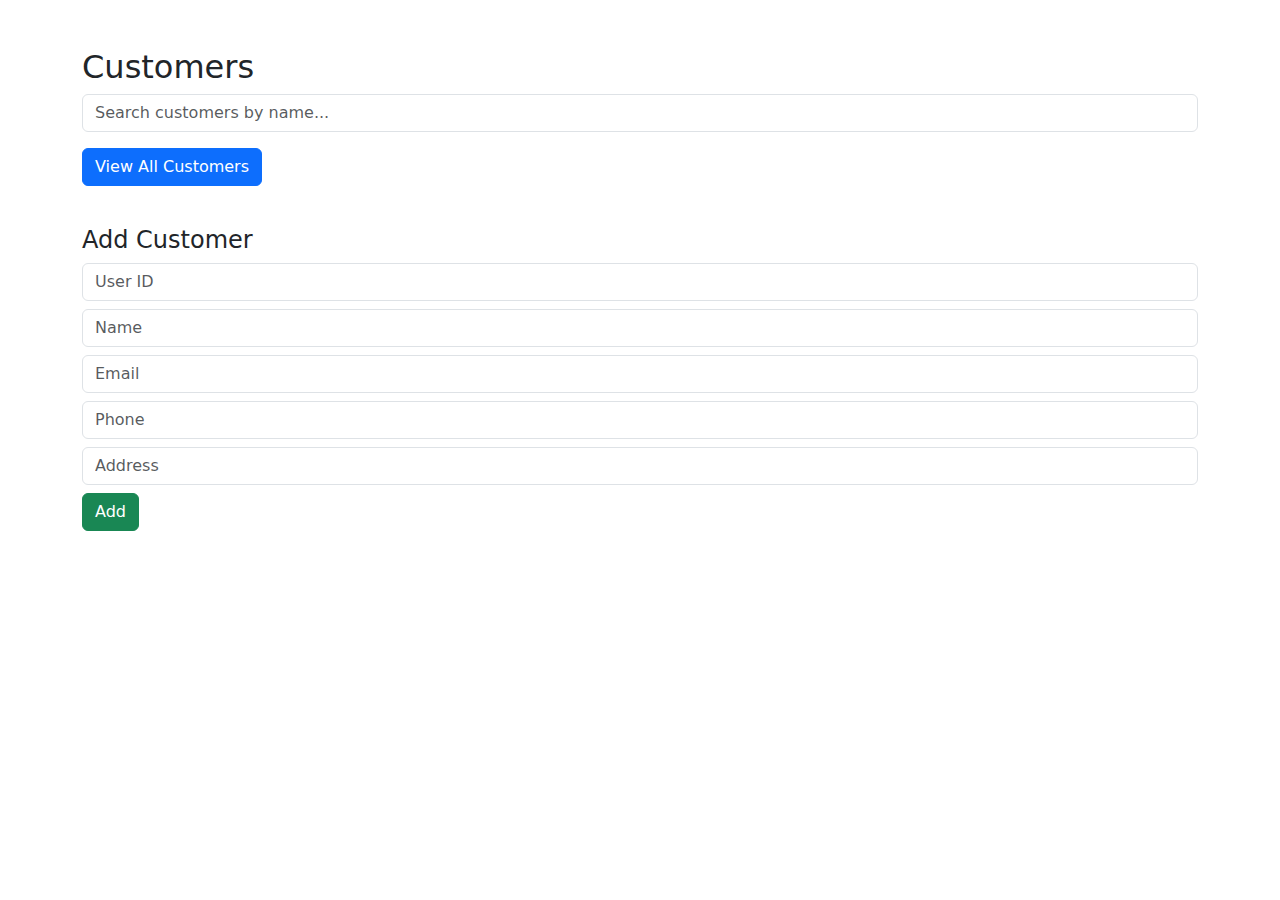
<file: backend/templates/customers.html>
<!DOCTYPE html>
<html lang="en">
<head>
    <meta charset="UTF-8">
    <meta name="viewport" content="width=device-width, initial-scale=1.0">
    <title>Customers</title>
    <link href="https://cdn.jsdelivr.net/npm/bootstrap@5.3.0/dist/css/bootstrap.min.css" rel="stylesheet">
</head>
<body class="container py-5">
    <h2>Customers</h2>

    <!-- Search bar -->
    <div class="mb-3">
        <input type="text" id="searchInput" class="form-control" placeholder="Search customers by name..." onkeyup="searchCustomers()">
    </div>

    <button class="btn btn-primary mb-3" onclick="fetchCustomers()">View All Customers</button>

    <table class="table table-bordered" id="customerTable" style="display:none;">
        <thead>
            <tr>
                <th>ID</th>
                <th>User ID</th>
                <th>Name</th>
                <th>Email</th>
                <th>Phone</th>
                <th>Address</th>
                <th>Action</th>
            </tr>
        </thead>
        <tbody></tbody>
    </table>

    <h4 class="mt-4">Add Customer</h4>
    <form onsubmit="addCustomer(event)">
        <input type="number" class="form-control mb-2" id="c_user_id" placeholder="User ID" required>
        <input type="text" class="form-control mb-2" id="c_name" placeholder="Name" required>
        <input type="email" class="form-control mb-2" id="c_email" placeholder="Email" required>
        <input type="text" class="form-control mb-2" id="c_phone" placeholder="Phone">
        <input type="text" class="form-control mb-2" id="c_address" placeholder="Address">
        <button type="submit" class="btn btn-success">Add</button>
    </form>

<script>
let allCustomers = [];

function fetchCustomers() {
    fetch('/customers')
    .then(res => res.json())
    .then(data => {
        allCustomers = data;
        displayCustomers(data);
    });
}

function displayCustomers(customers) {
    const table = document.getElementById("customerTable");
    const tbody = table.querySelector("tbody");
    tbody.innerHTML = "";

    customers.forEach(c => {
        tbody.innerHTML += `
            <tr>
                <td>${c.Customer_ID}</td>
                <td>${c.User_ID}</td>
                <td>${c.C_Name}</td>
                <td>${c.C_Email}</td>
                <td>${c.PhoneNumber}</td>
                <td>${c.Address}</td>
                <td><button class="btn btn-danger btn-sm" onclick="deleteCustomer(${c.Customer_ID})">Delete</button></td>
            </tr>
        `;
    });

    table.style.display = customers.length > 0 ? "table" : "none";
}

function searchCustomers() {
    const searchTerm = document.getElementById("searchInput").value.toLowerCase();
    const filtered = allCustomers.filter(c =>
        c.C_Name && c.C_Name.toLowerCase().includes(searchTerm)
    );
    displayCustomers(filtered);
}

function addCustomer(event) {
    event.preventDefault();

    const userId = document.getElementById("c_user_id").value;
    const name = document.getElementById("c_name").value;
    const email = document.getElementById("c_email").value;
    const phone = document.getElementById("c_phone").value;
    const address = document.getElementById("c_address").value;

    fetch('/customers', {
        method: 'POST',
        headers: { 'Content-Type': 'application/json' },
        body: JSON.stringify({
            User_ID: userId,
            C_name: name,
            C_email: email,
            PhoneNumber: phone,
            Address: address
        })
    })
    .then(() => fetchCustomers())
    .catch(err => console.error("Error adding customer:", err));
}

function deleteCustomer(id) {
    fetch(`/customers/${id}`, { method: 'DELETE' })
    .then(() => fetchCustomers())
    .catch(err => console.error("Error deleting customer:", err));
}
</script>
</body>
</html>
</file>
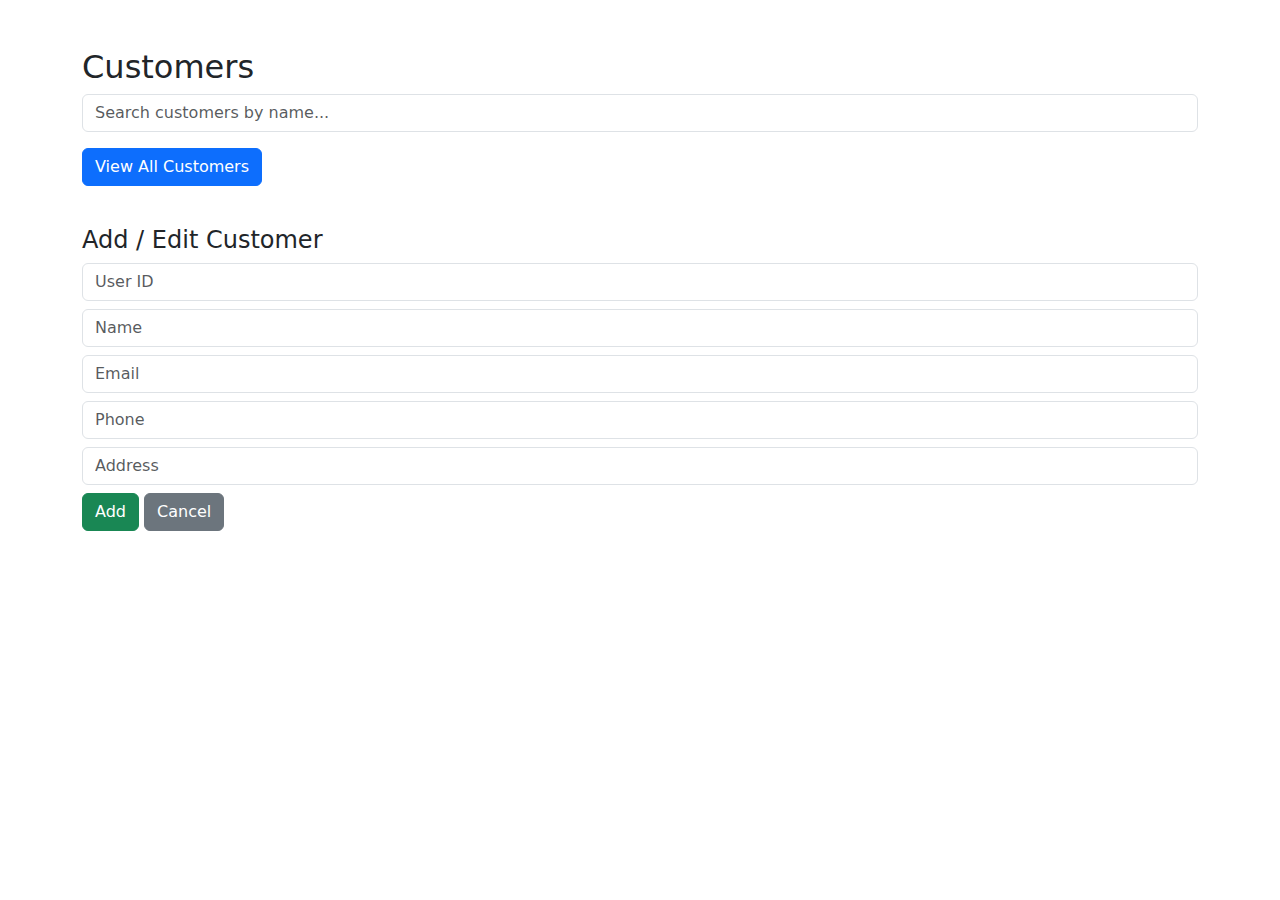
<file: backend/templates/inventory.html>
<!DOCTYPE html>
<html lang="en">
<head>
    <meta charset="UTF-8">
    <meta name="viewport" content="width=device-width, initial-scale=1.0">
    <title>Customers</title>
    <link href="https://cdn.jsdelivr.net/npm/bootstrap@5.3.0/dist/css/bootstrap.min.css" rel="stylesheet">
</head>
<body class="container py-5">
    <h2>Customers</h2>

    <!-- Search bar -->
    <div class="mb-3">
        <input type="text" id="searchInput" class="form-control" placeholder="Search customers by name..." onkeyup="searchCustomers()">
    </div>

    <button class="btn btn-primary mb-3" onclick="fetchCustomers()">View All Customers</button>

    <table class="table table-bordered" id="customerTable" style="display:none;">
        <thead>
            <tr>
                <th>ID</th>
                <th>User ID</th>
                <th>Name</th>
                <th>Email</th>
                <th>Phone</th>
                <th>Address</th>
                <th>Action</th>
            </tr>
        </thead>
        <tbody></tbody>
    </table>

    <h4 class="mt-4">Add / Edit Customer</h4>
    <form onsubmit="submitCustomer(event)">
        <input type="hidden" id="edit_id">
        <input type="number" class="form-control mb-2" id="c_user_id" placeholder="User ID" required>
        <input type="text" class="form-control mb-2" id="c_name" placeholder="Name" required>
        <input type="email" class="form-control mb-2" id="c_email" placeholder="Email" required>
        <input type="text" class="form-control mb-2" id="c_phone" placeholder="Phone">
        <input type="text" class="form-control mb-2" id="c_address" placeholder="Address">
        <button type="submit" class="btn btn-success" id="submitBtn">Add</button>
        <button type="button" class="btn btn-secondary" onclick="resetForm()">Cancel</button>
    </form>

<script>
let allCustomers = [];

function fetchCustomers() {
    fetch('/customers')
    .then(res => res.json())
    .then(data => {
        allCustomers = data;
        displayCustomers(data);
    })
    .catch(err => console.error("Error fetching customers:", err));
}

function displayCustomers(customers) {
    const table = document.getElementById("customerTable");
    const tbody = table.querySelector("tbody");
    tbody.innerHTML = "";

    customers.forEach(c => {
        tbody.innerHTML += `
            <tr>
                <td>${c.Customer_ID}</td>
                <td>${c.User_ID}</td>
                <td>${c.C_Name}</td>
                <td>${c.C_Email}</td>
                <td>${c.PhoneNumber}</td>
                <td>${c.Address}</td>
                <td>
                    <button class="btn btn-warning btn-sm" onclick="editCustomer(${c.Customer_ID})">Edit</button>
                    <button class="btn btn-danger btn-sm" onclick="deleteCustomer(${c.Customer_ID})">Delete</button>
                </td>
            </tr>
        `;
    });

    table.style.display = customers.length > 0 ? "table" : "none";
}

function searchCustomers() {
    const searchTerm = document.getElementById("searchInput").value.toLowerCase();
    const filtered = allCustomers.filter(c =>
        c.C_Name && c.C_Name.toLowerCase().includes(searchTerm)
    );
    displayCustomers(filtered);
}

function submitCustomer(event) {
    event.preventDefault();

    const id = document.getElementById("edit_id").value;
    const customer = {
        User_ID: parseInt(document.getElementById("c_user_id").value),
        C_Name: document.getElementById("c_name").value,
        C_Email: document.getElementById("c_email").value,
        PhoneNumber: document.getElementById("c_phone").value,
        Address: document.getElementById("c_address").value
    };

    if (id) {
        // Edit
        fetch(`/customers/${id}`, {
            method: 'PUT',
            headers: { 'Content-Type': 'application/json' },
            body: JSON.stringify(customer)
        })
        .then(() => {
            resetForm();
            fetchCustomers();
        })
        .catch(err => console.error("Error updating customer:", err));
    } else {
        // Add
        fetch('/customers', {
            method: 'POST',
            headers: { 'Content-Type': 'application/json' },
            body: JSON.stringify(customer)
        })
        .then(() => {
            resetForm();
            fetchCustomers();
        })
        .catch(err => console.error("Error adding customer:", err));
    }
}

function deleteCustomer(id) {
    fetch(`/customers/${id}`, { method: 'DELETE' })
    .then(() => fetchCustomers())
    .catch(err => console.error("Error deleting customer:", err));
}

function editCustomer(id) {
    const customer = allCustomers.find(c => c.Customer_ID === id);
    if (customer) {
        document.getElementById("edit_id").value = customer.Customer_ID;
        document.getElementById("c_user_id").value = customer.User_ID;
        document.getElementById("c_name").value = customer.C_Name;
        document.getElementById("c_email").value = customer.C_Email;
        document.getElementById("c_phone").value = customer.PhoneNumber;
        document.getElementById("c_address").value = customer.Address;
        document.getElementById("submitBtn").textContent = "Update";
    }
}

function resetForm() {
    document.getElementById("edit_id").value = "";
    document.querySelector("form").reset();
    document.getElementById("submitBtn").textContent = "Add";
}
</script>
</body>
</html>
</file>
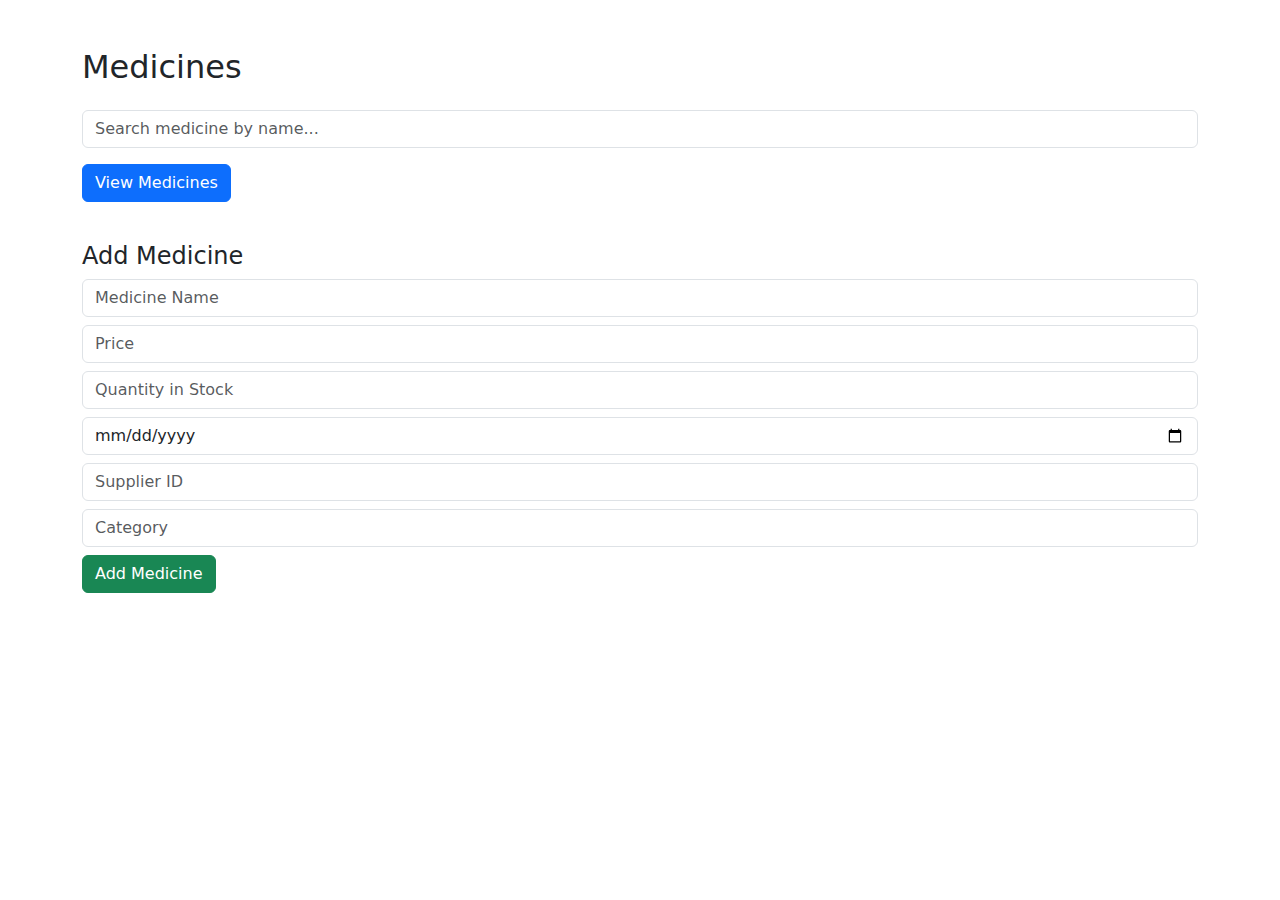
<file: backend/templates/medicines.html>
<!DOCTYPE html>
<html lang="en">
<head>
    <meta charset="UTF-8">
    <title>Medicines</title>
    <link href="https://cdn.jsdelivr.net/npm/bootstrap@5.3.0/dist/css/bootstrap.min.css" rel="stylesheet">
</head>
<body class="container py-5">
    <h2 class="mb-4">Medicines</h2>

    <!-- Search input -->
    <input type="text" class="form-control mb-3" id="searchInput" placeholder="Search medicine by name..." onkeyup="searchMedicines()">

    <button class="btn btn-primary mb-3" onclick="fetchMedicines()">View Medicines</button>

    <table class="table table-bordered" id="medicineTable" style="display:none;">
        <thead class="table-dark">
            <tr>
                <th>ID</th>
                <th>Name</th>
                <th>Price</th>
                <th>Quantity In Stock</th>
                <th>Expiry Date</th>
                <th>Supplier ID</th>
                <th>Category</th>
                <th>Action</th>
            </tr>
        </thead>
        <tbody></tbody>
    </table>

    <h4 class="mt-4">Add Medicine</h4>
    <form onsubmit="addMedicine(event)">
        <input type="text" class="form-control mb-2" id="m_name" placeholder="Medicine Name" required>
        <input type="number" step="0.01" class="form-control mb-2" id="price" placeholder="Price" required>
        <input type="number" class="form-control mb-2" id="quantity" placeholder="Quantity in Stock" required>
        <input type="date" class="form-control mb-2" id="expiry" required>
        <input type="number" class="form-control mb-2" id="supplier_id" placeholder="Supplier ID" required>
        <input type="text" class="form-control mb-2" id="category" placeholder="Category" required>
        <button type="submit" class="btn btn-success">Add Medicine</button>
    </form>

    <script>
        let allMedicines = [];

        function fetchMedicines() {
            fetch('/medicines')
                .then(res => res.json())
                .then(data => {
                    allMedicines = data;
                    displayMedicines(data);
                });
        }

        function displayMedicines(medicines) {
            const table = document.getElementById("medicineTable");
            const tbody = table.querySelector("tbody");
            tbody.innerHTML = "";

            medicines.forEach(m => {
                tbody.innerHTML += `
                    <tr>
                        <td>${m.Medicine_ID}</td>
                        <td>${m.M_Name}</td>
                        <td>${m.Price}</td>
                        <td>${m.Quantity_in_stock}</td>
                        <td>${m.Expiry_date}</td>
                        <td>${m.Supplier_ID}</td>
                        <td>${m.Category}</td>
                        <td><button class="btn btn-danger btn-sm" onclick="deleteMedicine(${m.Medicine_ID})">Delete</button></td>
                    </tr>
                `;
            });
            table.style.display = "table";
        }

        function searchMedicines() {
            const search = document.getElementById("searchInput").value.toLowerCase();
            const filtered = allMedicines.filter(med =>
                med.M_Name.toLowerCase().includes(search)
            );
            displayMedicines(filtered);
        }

        function addMedicine(event) {
            event.preventDefault();
            const data = {
                M_Name: document.getElementById("m_name").value,
                Price: parseFloat(document.getElementById("price").value),
                Quantity_in_stock: parseInt(document.getElementById("quantity").value),
                Expiry_date: document.getElementById("expiry").value,
                Supplier_ID: parseInt(document.getElementById("supplier_id").value),
                Category: document.getElementById("category").value
            };

            fetch('/medicines', {
                method: 'POST',
                headers: { 'Content-Type': 'application/json' },
                body: JSON.stringify(data)
            }).then(() => fetchMedicines());
        }

        function deleteMedicine(id) {
            fetch(`/medicines/${id}`, {
                method: 'DELETE'
            })
            .then(res => res.json())
            .then(data => {
                alert(data.message);
                fetchMedicines();
            });
        }
    </script>
</body>
</html>
</file>
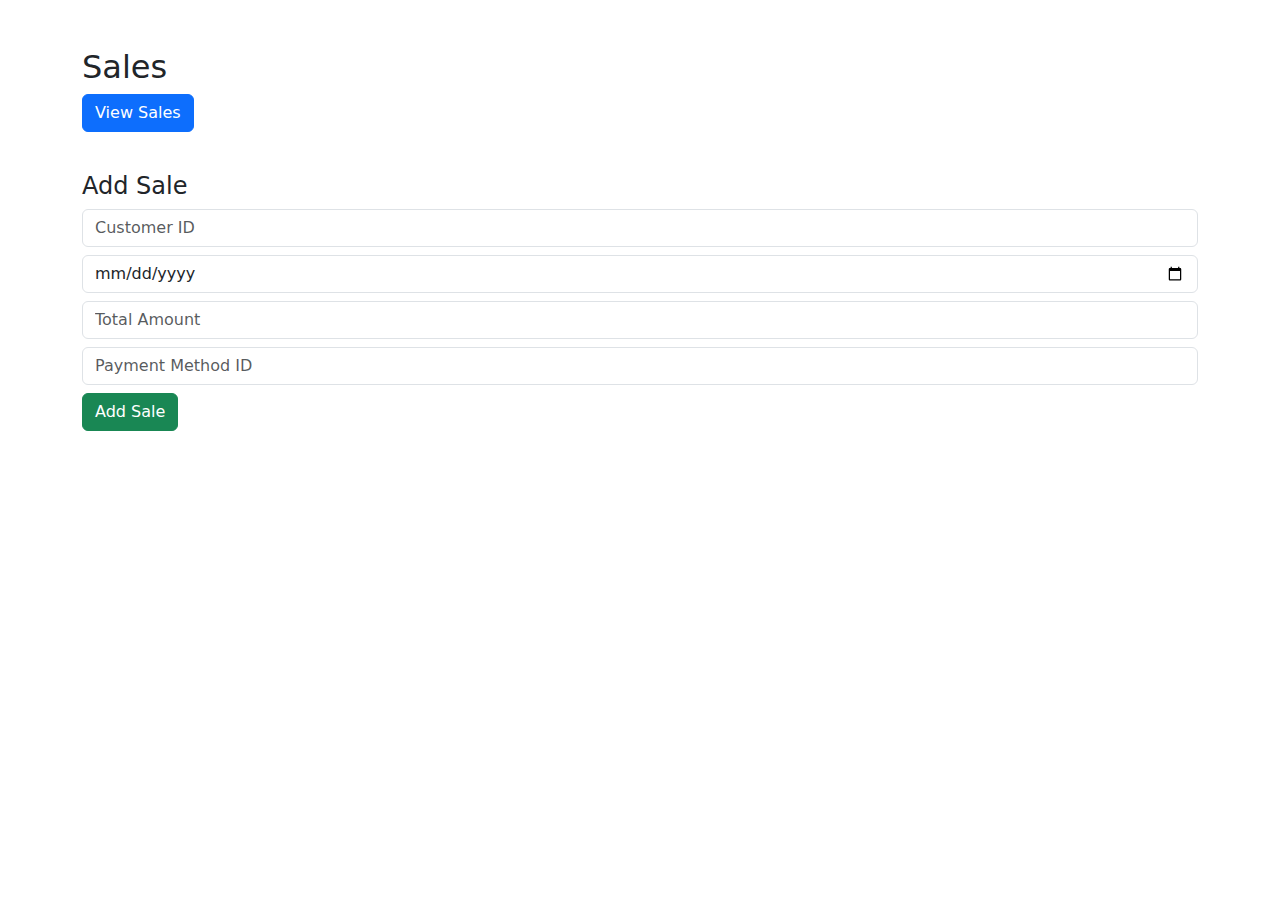
<file: backend/templates/sales.html>
<!DOCTYPE html>
<html lang="en">
<head>
    <meta charset="UTF-8">
    <title>Sales Management</title>
    <link href="https://cdn.jsdelivr.net/npm/bootstrap@5.3.0/dist/css/bootstrap.min.css" rel="stylesheet">
</head>
<body class="container py-5">
    <h2>Sales</h2>
    <button class="btn btn-primary mb-3" onclick="fetchSales()">View Sales</button>

    <table class="table table-bordered" id="salesTable" style="display:none;">
        <thead>
            <tr>
                <th>Sales ID</th>
                <th>Customer ID</th>
                <th>Date</th>
                <th>Total Amount</th>
                <th>Payment Method ID</th>
                <th>Action</th>
            </tr>
        </thead>
        <tbody></tbody>
    </table>

    <h4 class="mt-4">Add Sale</h4>
    <form onsubmit="addSale(event)">
        <input type="number" class="form-control mb-2" id="customer_id" placeholder="Customer ID" required>
        <input type="date" class="form-control mb-2" id="sale_date" required>
        <input type="number" step="0.01" class="form-control mb-2" id="total_amount" placeholder="Total Amount" required>
        <input type="number" class="form-control mb-2" id="payment_method_id" placeholder="Payment Method ID" required>
        <button type="submit" class="btn btn-success">Add Sale</button>
    </form>

<script>
function fetchSales() {
    fetch('/sales')
    .then(res => res.json())
    .then(data => {
        const table = document.getElementById("salesTable");
        const tbody = table.querySelector("tbody");
        tbody.innerHTML = "";
        data.forEach(s => {
            tbody.innerHTML += `
                <tr>
                    <td>${s.Sales_ID}</td>
                    <td>${s.Customer_ID}</td>
                    <td>${s.Date}</td>
                    <td>${s.Total_amount}</td>
                    <td>${s.Payment_Method_ID}</td>
                    <td><button class="btn btn-danger btn-sm" onclick="deleteSale(${s.Sales_ID})">Delete</button></td>
                </tr>
            `;
        });
        table.style.display = "table";
    });
}

function addSale(event) {
    event.preventDefault();
    const customer_id = document.getElementById("customer_id").value;
    const date = document.getElementById("sale_date").value;
    const total_amount = document.getElementById("total_amount").value;
    const payment_method_id = document.getElementById("payment_method_id").value;

    fetch('/sales', {
        method: 'POST',
        headers: { 'Content-Type': 'application/json' },
        body: JSON.stringify({
            Customer_ID: customer_id,
            Date: date,
            Total_amount: total_amount,
            Payment_Method_ID: payment_method_id
        })
    })
    .then(() => fetchSales());
}

function deleteSale(id) {
    fetch(`/sales/${id}`, {
        method: 'DELETE'
    }).then(() => fetchSales());
}
</script>
</body>
</html>
</file>
